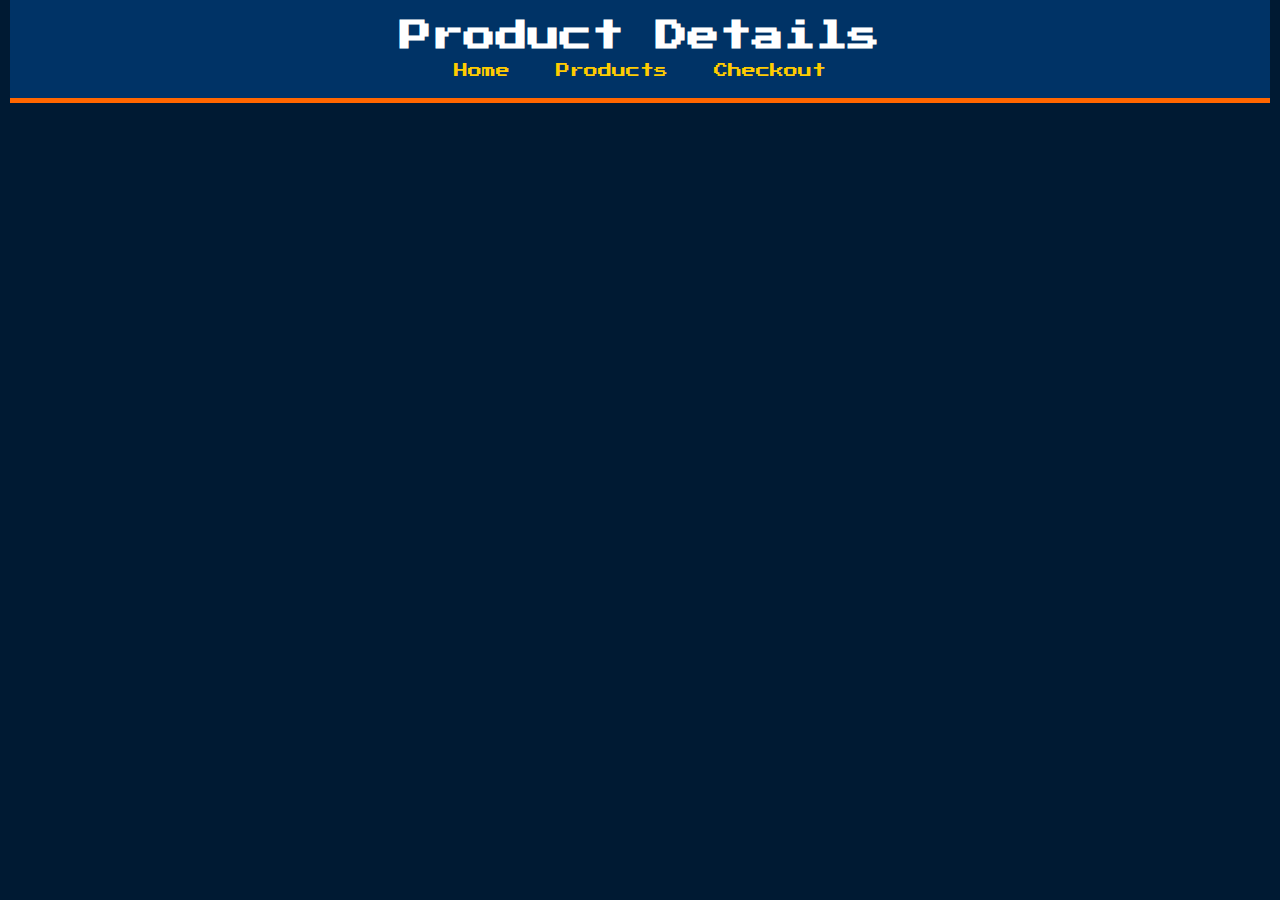
<file: product-details.html>
<!DOCTYPE html>
<html lang="en">
<head>
    <meta charset="UTF-8">
    <meta name="viewport" content="width=device-width, initial-scale=1.0">
    <title>Product Details</title>
    <link rel="stylesheet" href="styles.css">
    <script defer src="script.js"></script>
</head>
<body>

<header>
    <h1>Product Details</h1>
    <nav>
        <a href="index.html">Home</a>
        <a href="products.html">Products</a>
        <a href="checkout.html">Checkout</a>
    </nav>
</header>

<main id="product-details">
    <!-- Details will be loaded dynamically -->
</main>

</body>
</html>
</file>
<file: styles.css>
/* Import Pixel Font */
@import url('https://fonts.googleapis.com/css2?family=Press+Start+2P&display=swap');

/* Reset and Basic Styling */
* {
    margin: 0;
    padding: 0;
    box-sizing: border-box;
}

body {
    background-color: #001a33;
    color: white;
    font-family: 'Press Start 2P', cursive;
    text-align: center;
    padding: 0 10px;
}

/* Center Content and Restrict Width */
.container {
    max-width: 800px;
    margin: 0 auto;
    padding: 20px;
}

/* Header */
header {
    background-color: #003366;
    padding: 20px;
    text-align: center;
    border-bottom: 5px solid #ff6600;
}

nav {
    margin-top: 10px;
}

nav a {
    color: #ffcc00;
    text-decoration: none;
    margin: 0 15px;
    font-size: 14px;
}

nav a:hover {
    text-decoration: underline;
}

/* Hero Section */
.hero {
    background: url('images/hero-bg.jpg') center/cover;
    padding: 50px 20px;
    text-align: center;
}

.hero h2 {
    font-size: 24px;
    margin-bottom: 10px;
    max-width: 600px;
    margin: auto;
}

.hero p {
    font-size: 14px;
    margin-bottom: 20px;
    max-width: 600px;
    margin: auto;
}

/* Pixelated Buttons */
button {
    background: #ff6600;
    color: white;
    font-size: 14px;
    padding: 10px 20px;
    border: 3px solid #ffcc00;
    cursor: pointer;
    display: inline-block;
    margin-top: 15px;
    text-transform: uppercase;
    border-radius: 5px;
}

button:hover {
    background: #ffcc00;
    border-color: #ff6600;
}

/* Featured Products Section */
.featured {
    padding: 40px 20px;
}

.featured h2 {
    color: #ffcc00;
    margin-bottom: 20px;
}

/* Product Grid Layout */
.product-grid {
    display: grid;
    grid-template-columns: repeat(auto-fit, minmax(250px, 1fr));
    gap: 20px;
    padding: 30px;
    max-width: 1000px;
    margin: auto;
}

/* Clean & Stylish Product Cards */
.product-card {
    background: #002a55;
    border-radius: 10px;
    border: 4px solid #ff6600;
    padding: 20px;
    text-align: center;
    box-shadow: 0px 8px 0px #ffcc00;
    transition: transform 0.2s ease-in-out, box-shadow 0.2s ease-in-out;
}

.product-card:hover {
    transform: translateY(-5px);
    box-shadow: 0px 12px 0px #ffcc00;
}

/* Product Images - Keep High Quality */
.product-card img {
    width: 100%;
    height: auto;
    border-radius: 5px;
    border: 3px solid #ff6600;
}

/* Product Titles */
.product-card h3 {
    font-size: 16px;
    margin: 15px 0 5px;
    color: #ffcc00;
}

/* Product Prices */
.product-card p {
    font-size: 14px;
    color: white;
    margin-bottom: 10px;
}

/* Buttons inside Product Cards */
.product-card button {
    font-size: 12px;
    padding: 8px 15px;
    border-radius: 5px;
}

/* Checkout Page */
.checkout {
    max-width: 600px;
    margin: auto;
    padding: 20px;
    background: #002a55;
    border-radius: 10px;
    border: 4px solid #ff6600;
    box-shadow: 0px 8px 0px #ffcc00;
}

/* Cart Items */
.cart-item {
    display: flex;
    align-items: center;
    justify-content: space-between;
    background: #003366;
    padding: 15px;
    border-radius: 8px;
    border: 3px solid #ff6600;
    margin-bottom: 15px;
}

.cart-item img {
    width: 80px;
    border-radius: 5px;
    border: 3px solid #ffcc00;
}

.item-details {
    flex: 1;
    text-align: left;
    padding-left: 15px;
}

.item-details h3 {
    font-size: 16px;
    color: #ffcc00;
}

.item-details p {
    font-size: 14px;
    color: white;
}

/* Quantity Controls */
.quantity-controls {
    display: flex;
    align-items: center;
    margin-top: 10px;
}

.qty-btn {
    background: #ff6600;
    color: white;
    border: 2px solid #ffcc00;
    padding: 5px 10px;
    cursor: pointer;
    font-size: 16px;
}

.qty-btn:hover {
    background: #ffcc00;
    border-color: #ff6600;
}

input[type="text"] {
    width: 40px;
    text-align: center;
    font-size: 16px;
    background: white;
    color: black;
    border: 2px solid #ff6600;
    margin: 0 5px;
}

/* Total Price */
.cart-total {
    margin-top: 20px;
    font-size: 18px;
    color: #ffcc00;
}

/* Checkout Button */
.checkout-btn {
    width: 100%;
    padding: 10px;
    margin-top: 15px;
    font-size: 16px;
    background: #ff6600;
    border: 3px solid #ffcc00;
    color: white;
    cursor: pointer;
    text-transform: uppercase;
}

.checkout-btn:hover {
    background: #ffcc00;
    border-color: #ff6600;
}
</file>
